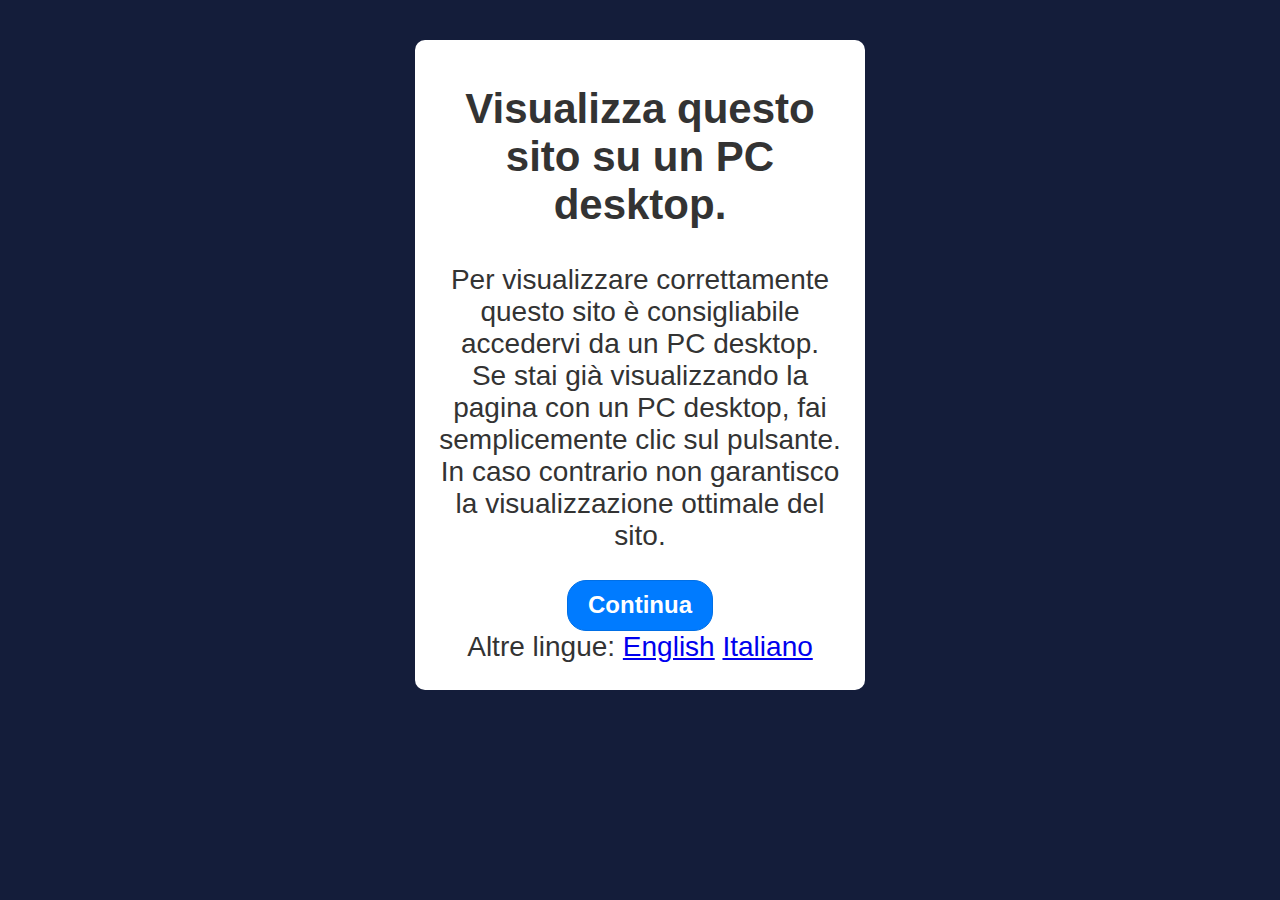
<file: index-i.html>
<!DOCTYPE html>
<html>
    <head>
        <title>Il mio CV</title>
        <link rel="shortcut icon" href="immagini/cv colori.png">
        <link rel="stylesheet" href="css/stile-index.css">
    </head>
    <body>
        <div class="overlay" id="pop">
            <div class="popup-1">
                <h2>Visualizza questo sito su un PC desktop.</h2>
                <p>Per visualizzare correttamente questo sito è consigliabile accedervi da un PC desktop.<br>
                    Se stai già visualizzando la pagina con un PC desktop, fai semplicemente clic sul pulsante. In caso contrario non garantisco la visualizzazione ottimale del sito.</p>
                <a href="index-ita.html"><button" class="bottone" id="bottone"><strong>Continua</strong></button></a>
                <div>Altre lingue: <a href="index.html">English</a> <a href="index-i.html">Italiano</a>
            </div>
        <script src="js/app.js"></script>
    </body>
</html>
</file>
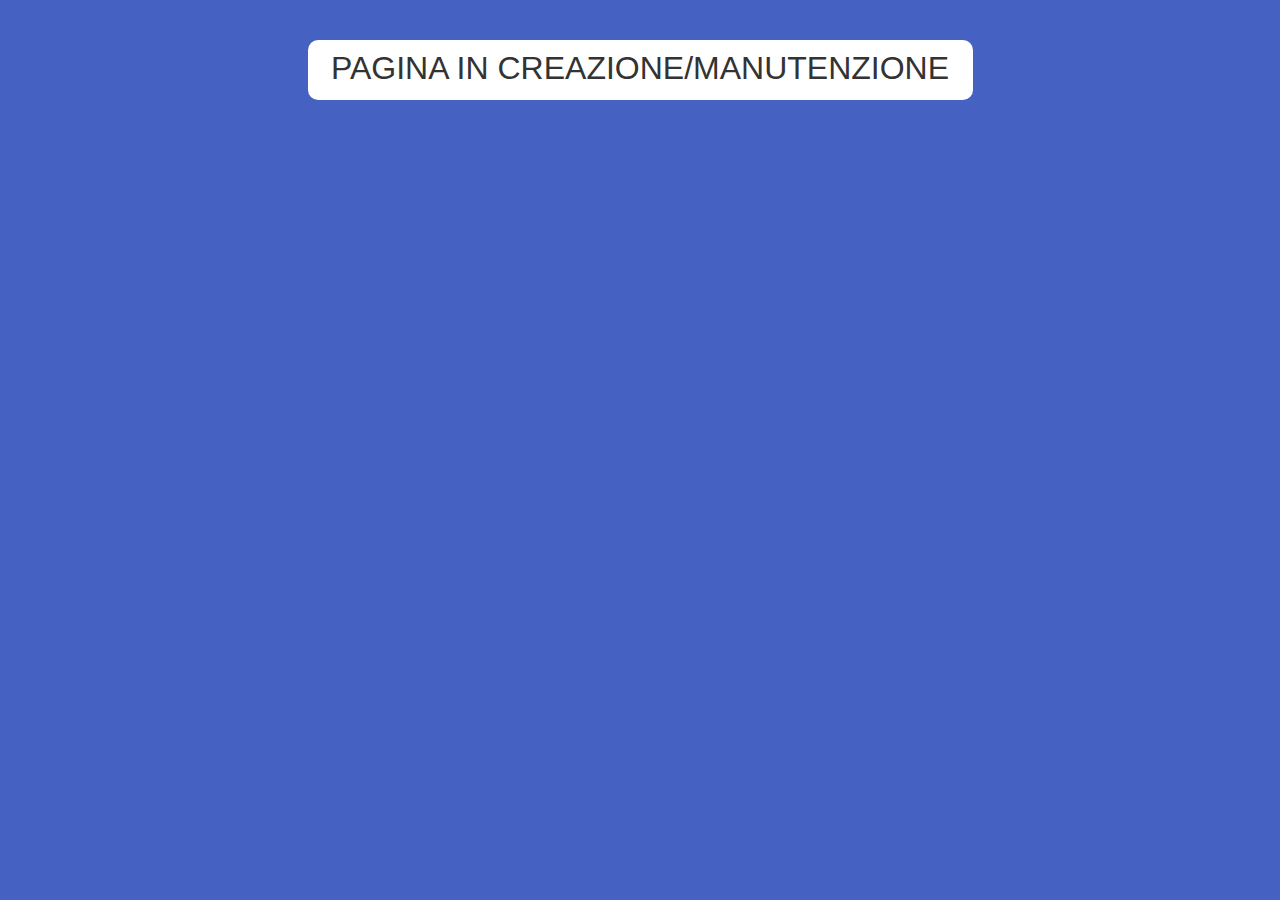
<file: ita-creative-works.html>
<!DOCTYPE html>
<html>
    <head>
        <title>My CV</title>
        <link rel="shortcut icon" href="immagini/cv colori.png">
        <link rel="stylesheet" href="css/it-style.css">
    </head>
    <body>
        <DIV align="center" CLASS="MANUTENZIONE">PAGINA IN CREAZIONE/MANUTENZIONE</DIV>
    </body>
</html>
</file>
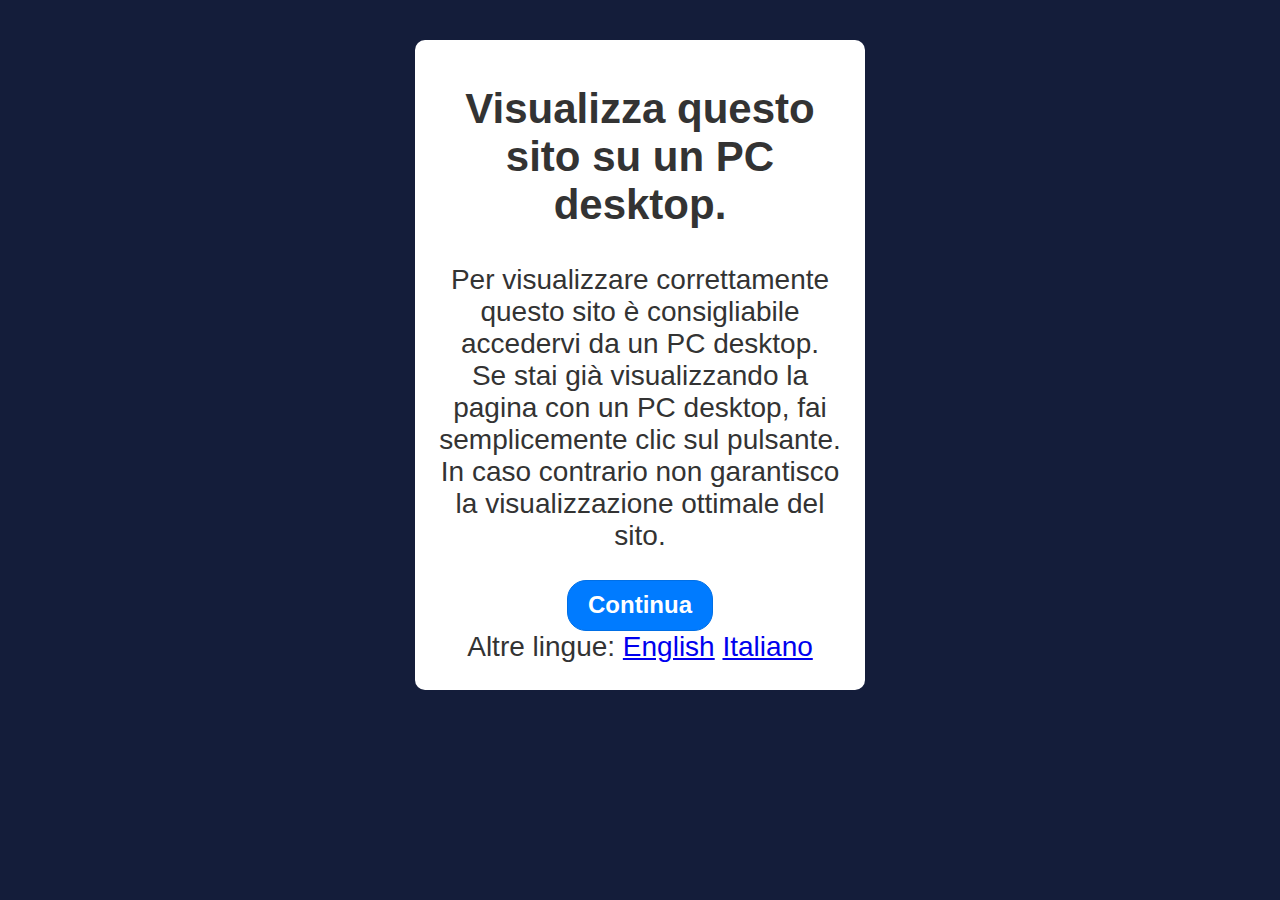
<file: ita-index-1.html>
<!DOCTYPE html>
<html>
    <head>
        <title>Il mio CV</title>
        <link rel="shortcut icon" href="immagini/cv colori.png">
        <link rel="stylesheet" href="css/stile-index.css">
    </head>
    <body>
        <div class="overlay" id="pop">
            <div class="popup-1">
                <h2>Visualizza questo sito su un PC desktop.</h2>
                <p>Per visualizzare correttamente questo sito è consigliabile accedervi da un PC desktop.<br>
                    Se stai già visualizzando la pagina con un PC desktop, fai semplicemente clic sul pulsante. In caso contrario non garantisco la visualizzazione ottimale del sito.</p>
                <a href="ita-index-2.html"><button" class="bottone" id="bottone"><strong>Continua</strong></button></a>
                <div>Altre lingue: <a href="uk-index-1.html">English</a> <a href="ita-index-1.html">Italiano</a>
            </div>
        <script src="js/app.js"></script>
    </body>
</html>
</file>
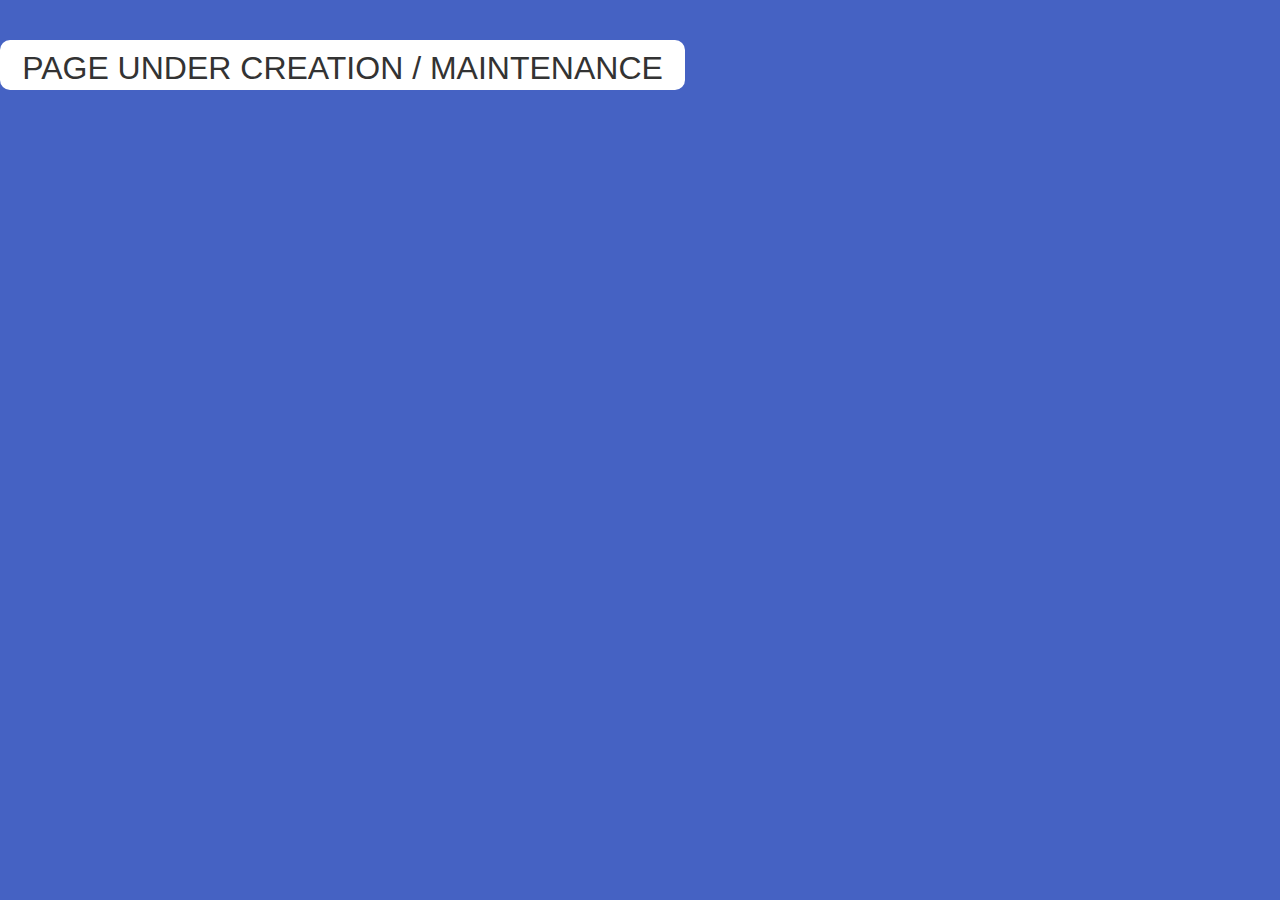
<file: uk-creative-works.html>
<!DOCTYPE html>
<html>
    <head>
        <title>My CV</title>
        <link rel="shortcut icon" href="immagini/cv colori.png">
        <link rel="stylesheet" href="css/uk-style.css">
    </head>
    <body>
        <DIV align="center" CLASS="MANUTENZIONE">PAGE UNDER CREATION / MAINTENANCE</DIV>
    </body>
</html>
</file>
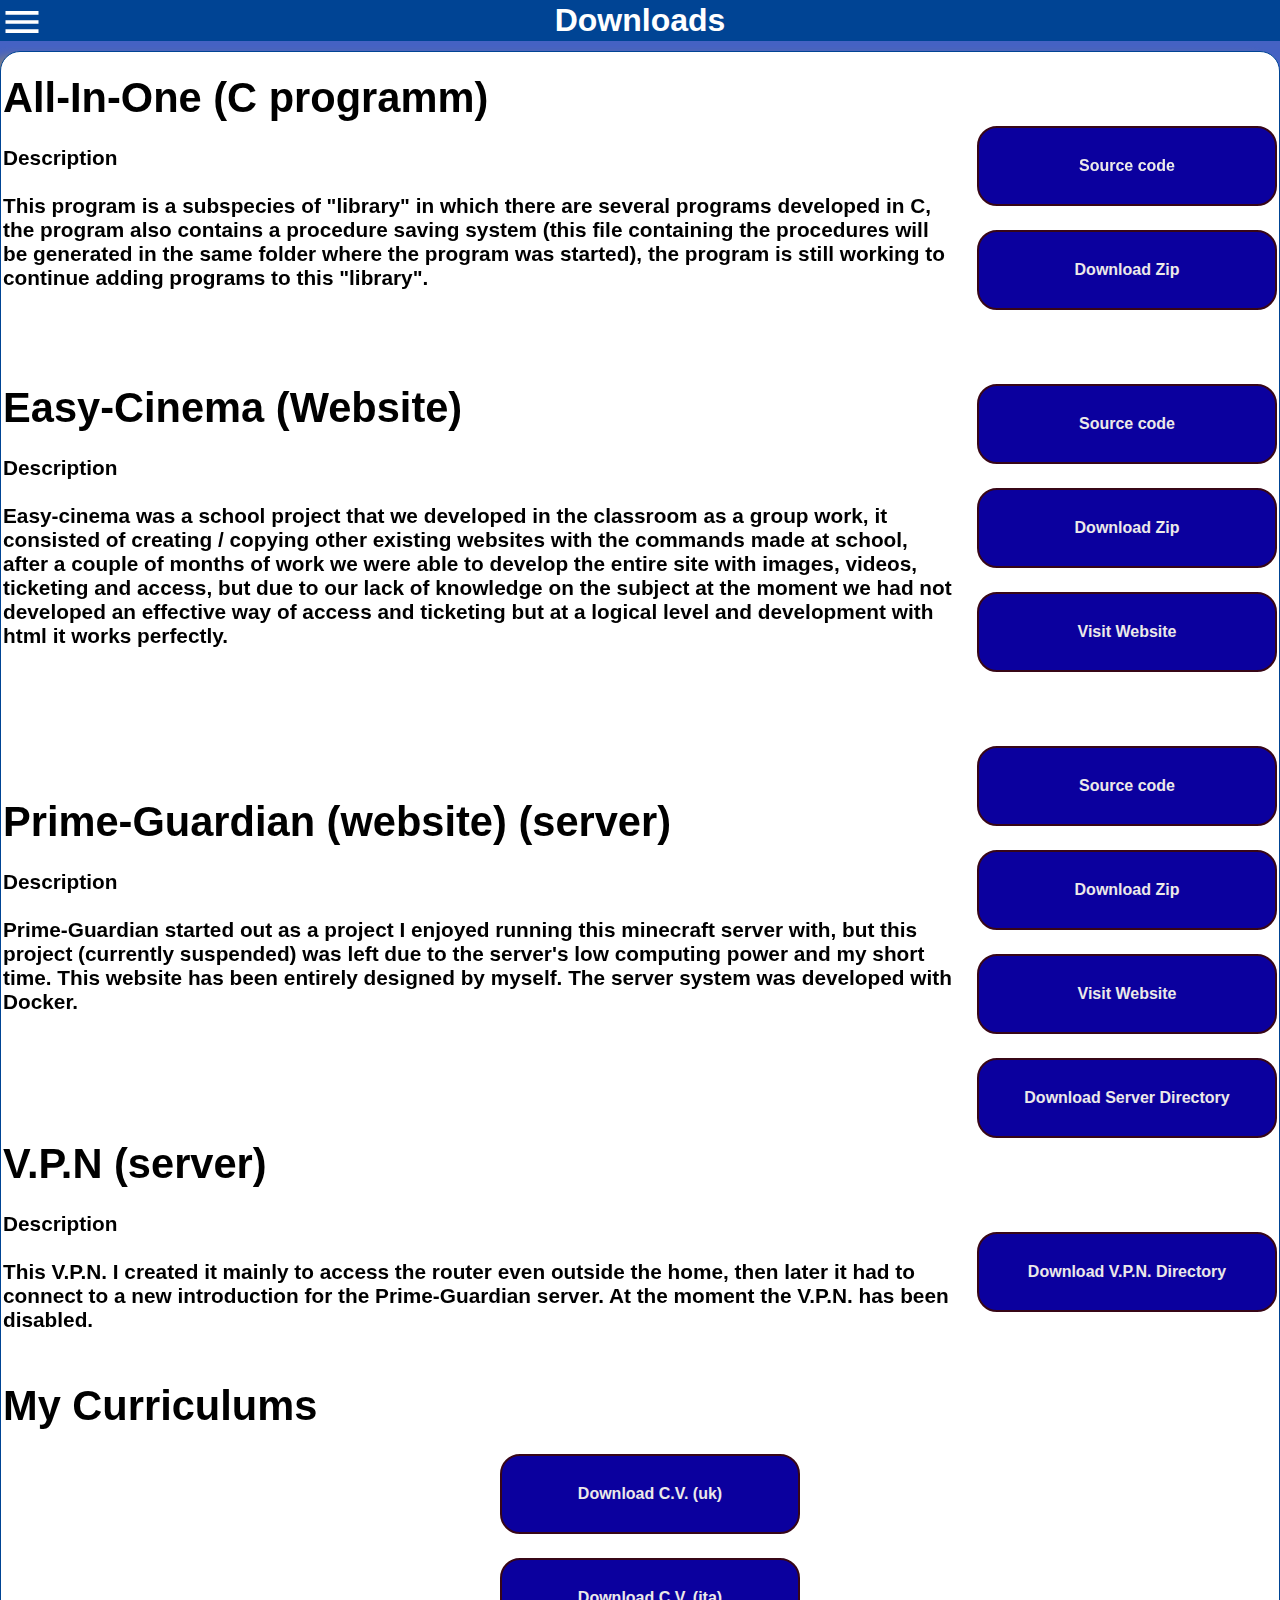
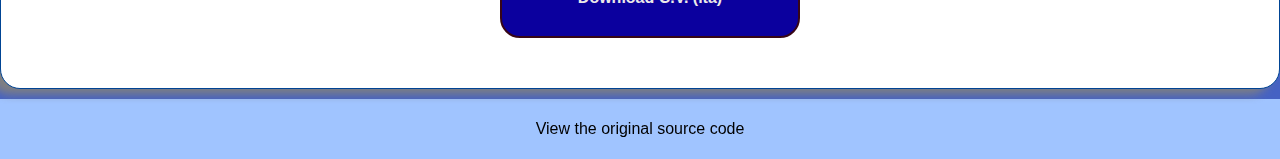
<file: uk-download.html>
<!DOCTYPE html>
<html>
    <head>
        <title>My CV</title>
        <link rel="shortcut icon" href="immagini/cv colori.png">
        <link rel="stylesheet" href="css/uk-style.css">
    </head>
    <body>
        
        </div>
        <header><table border="0">
            <td width="33%"></td>
            <td width="33%" align="center"><h1>Downloads</h1></td>
            <td width="33%"></td>
        </table>
        </header>
        <nav class="menu">
            <input id ="menu__toggle" type="checkbox" class='menu__toggle'/>
            <label for="menu__toggle" class="menu__toggle-label">
              <svg preserveAspectRatio='xMinYMin' viewBox='0 0 24 24'>
                <path d='M3,6H21V8H3V6M3,11H21V13H3V11M3,16H21V18H3V16Z' />
              </svg>
              <svg preserveAspectRatio='xMinYMin' viewBox='0 0 24 24'>
                <path d="M19,6.41L17.59,5L12,10.59L6.41,5L5,6.41L10.59,12L5,17.59L6.41,19L12,13.41L17.59,19L19,17.59L13.41,12L19,6.41Z" />
              </svg>
            </label>
            <ol class='menu__content'>
              <li class="menu-item"><a href="uk-index-2.html">Home</a></li>
              <li class="menu-item"><a href="uk-download.html">Downloads</a></li>
              <li class="menu-item">
                <a>Details:</a>
                <ol class="sub-menu">
                  <li class="menu-item"><a href="uk-education-and-training.html">Education and Training</a></li>
                  <li class="menu-item"><a href="uk-language-skills.html">Language Skills</a></li>
                  <li class="menu-item"><a href="uk-digital-skills.html">Digital Skills</a></li>
                  <li class="menu-item"><a href="uk-creative-works.html">Creative Works</a></li>
                  <li class="menu-item"><a href="uk-hobbies-and-interests.html">Hobbies and Interests</a></li>
                  <li class="menu-item"><a href="uk-organisational-skills.html">Organisational Skills</a></li>
                  <li class="menu-item"><a href="uk-social-and-political-activities.html">Social and Political Activities</a></li>
                </ol>
              </li>
              <li class="menu-item">
                  <a>Languages:</a>
                  <ol class="sub-menu">
                      <li class="menu-item"><a href="ita-index-1.html">Italiano <img src="immagini/bandiere 20px/it.png"></a></li>
                      <li class="menu-item"><a href="uk-index-1.html">English <img src="immagini/bandiere 20px/us.png"></a> </li>
                  </ol>
                </li>
            </ol>
          </nav>
        <div no-home>
            <table border="0">
                <tr>
                    <td><h1>All-In-One (C programm)</h1><br>                
                        <p><strong>Description</strong></p><br>
                        <div>This program is a subspecies of "library" in which there are several programs developed in C, the program also contains a procedure saving system (this file containing the procedures will be generated in the same folder where the program was started), the program is still working to continue adding programs to this "library".</div>
                    </td>
                    <td nowrap><br><br><br><a href="https://github.com/ZELA2000/all-in-one" target="_blank" class="sc">Source code</a><br>
                        <a href="https://github.com/ZELA2000/all-in-one/archive/refs/heads/main.zip" class="sc">Download Zip</a>
                    </td>
                </tr>
                <tr>
                    <td><br><br><h1>Easy-Cinema (Website)</h1><br>                
                        <p><strong>Description</strong></p><br>
                        <div>Easy-cinema was a school project that we developed in the classroom as a group work, it consisted of creating / copying other existing websites with the commands made at school, after a couple of months of work we were able to develop the entire site with images, videos, ticketing and access, but due to our lack of knowledge on the subject at the moment we had not developed an effective way of access and ticketing but at a logical level and development with html it works perfectly.</div>
                    </td>
                    <td nowrap><br><br><br><a href="https://github.com/ZELA2000/easy-cinema" target="_blank" class="sc">Source code</a><br>
                        <a href="https://github.com/ZELA2000/easy-cinema/archive/refs/heads/main.zip" class="sc">Download Zip</a><br>
                        <a href="https://zela2000.github.io/easy-cinema" target="_blank" class="sc">Visit Website</a>
                    </td>
                </tr>
                <tr>
                    <td><h1>Prime-Guardian (website) (server)</h1><br>                
                        <p><strong>Description</strong></p><br>
                        <div>Prime-Guardian started out as a project I enjoyed running this minecraft server with, but this project (currently suspended) was left due to the server's low computing power and my short time. This website has been entirely designed by myself. The server system was developed with Docker.</div>
                    </td>
                    <td nowrap>
                        <br><br><br><a href="https://github.com/prime-guardian/prime-guardian.github.io" target="_blank" class="sc">Source code</a><br>
                        <a href="https://github.com/prime-guardian/prime-guardian.github.io/archive/refs/heads/main.zip" class="sc">Download Zip</a><br>
                        <a href="https://prime-guardian.github.io" target="_blank" class="sc">Visit Website</a><br>
                        <a href="download/mod.zip" download="server prime-guardian (C.V. Gabriele Bovina).zip" class="sc">Download Server Directory</a>
                    </td>
                </tr>
                <tr>
                    <td><h1>V.P.N (server)</h1><br>                
                        <p><strong>Description</strong></p><br>
                        <div>This V.P.N. I created it mainly to access the router even outside the home, then later it had to connect to a new introduction for the Prime-Guardian server. At the moment the V.P.N. has been disabled.</div>
                    </td>
                    <td nowrap>
                        <br><br><br><a href="download/templates.zip" download="V.P.N (C.V. Gabriele Bovina).zip" class="sc">Download V.P.N. Directory</a>
                    </td>
                </tr>
                <tr>
                    <td colspan="2"><br><br><h1>My Curriculums</h1><br>
                        <div align="center"><a href="download/cv uk.pdf" download="C.V. Gabriele Bovina (uk).pdf" class="sc">Download C.V. (uk)</a><br>
                        <a href="download/cv it.pdf" download="C.V. Gabriele Bovina (ita).pdf" class="sc">Download C.V. (ita)</a></div><br><br>
                    </td>
            </table>
        </div>
        <footer class="ar"><a target="_blank" href="https://github.com/ZELA2000/cv">View the original source code</a></footer>
    </body>
</html>
</file>
<file: css/stile-index.css>
.bottone {
    display: inline-block;
    text-align: center;
    white-space: nowrap;
    color: #FFFFFF;
    text-decoration: none;
    line-height: 1.2;
    font-weight: normal;
    font-family: sans-serif;
    font-size: 18px;
    background-color: #007BFF;
    border-radius: 19px;
    padding: 10px 20px;
    border: 1px solid #006FE6;
    cursor: pointer;
}
.bottone:hover {
    background-color: #0063CC;
    border-color: #0056B3;
}
.bottone > strong {
    font-size: 24px;
}
.popup{
	width: 450px;
	height: 650px;
	background: #ffffff;
	margin: 40px auto;
	padding: 10px 20px;
	position: relative;
  font-size: 1.65rem;
  align-items: center;
	color: #333;
    border-radius: 10px;
}

.overlay{
	position: fixed; /* schermo intero*/
	top: 0;
	left: 0;
	right: 0;
	bottom: 0;
  height: 100vh;
	background: rgba(0,0,0,0.7); /* colore sfondo e opcità */
	text-align: center;
  align-items: center;
	display: none; /*cambiaremo in display: none*/
}

#close:hover{
	cursor: pointer;
}
* {
  box-sizing: border-box;
}
body{
    color: #ffffff;
    display: grid;
    grid-template-columns: 1fr 1fr;
    grid-template-rows: repeat(12, 1fr);
    height: 95vh;
    gap: 10px;
    margin: 0px;
    font-family: Arial, Helvetica, sans-serif;
    background-color: #4562c3;
    padding: 0;
  }
.popup-1{
    width: 450px;
	height: 650px;
	background: #ffffff;
	margin: 40px auto;
	padding: 10px 20px;
	position: relative;
  font-size: 1.75rem;
  align-items: center;
	color: #333;
    border-radius: 10px;
}
</file>
<file: css/it-style.css>
.MANUTENZIONE{
    width: 625px;
	height: 40px;
	background: #ffffff;
	margin: 40px auto;
	padding: 10px 20px;
	position: relative;
  font-size: 2.0rem;
  align-items: center;
	color: #333;
    border-radius: 10px;
}
body{
    font-family: Arial, Helvetica, sans-serif;
    background-color: #4562c3;
}
</file>
<file: css/uk-style.css>
body{
    font-family: Arial, Helvetica, sans-serif;
    background-color: #4562c3;
}
@import url('https://fonts.googleapis.com/css2?family=Montserrat:wght@700&display=swap');
*{
  padding: 0;
  margin: 0;
  box-sizing: border-box;
  font-family: 'Montserrat', sans-serif;
}
body{
  color: #ffffff;
  display: grid;
  grid-template-columns: 1fr 1fr;
  grid-template-rows: repeat(12, 1fr);
  height: 95vh;
  gap: 10px;
  margin: 0px;
}
header{
  background-color: #004494;
  grid-column: 1/-1;
  grid-row: 1/2;
  display: grid;
  border-radius: 0px;
}
.aside{
  background-color: #ffffff;
  grid-column: 1/2;
  grid-row: 2/12;
  display: grid;
  border-radius: 20px;
  place-content: center;
  border: 1px solid #004494;
  justify-content: center;
  align-items: center;
  font-weight: bold;
  font-size: 1.3rem;
  position:static;
  width: 1025px;
  height: 370px;
  box-shadow: -10px 5px 10px gray;
  margin-left: 20px;
  color:#000000;
}
div[no-home]{
  background-color: #ffffff;
  grid-column: 1/-1;
  display: grid;
  border-radius: 20px;
  place-content: center;
  border: 1px solid #004494;
  justify-content: center;
  align-items: center;
  font-weight: bold;
  font-size: 1.3rem;
  position:static;
  width: 100%;
  height: 100%;
  box-shadow: -10px 5px 10px gray;
  color:#000000;
  z-index: 1;
}
section{
  background-color: #004494;
  grid-column: 2/3;
  grid-row: 2/12;
  flex-direction: column;
  border: 1px solid #004494;
  padding: 10px;
  gap: 10px;
  display: flex;
  justify-content: center;
  align-items: center;
  font-weight: bold;
  font-size: 2rem;
  position:static;
  width: 400px;
  height: 370px;
  box-shadow: -10px 5px 10px gray;
  margin-left: 20px;
  border-radius: 20px;
}
article{
  background-color: #ffffff;
  color:#000000;
  height: 100%;
  display: flex;
  place-content: center;
  border: 2px solid #370617;
   display: flex;
  justify-content: center;
  align-items: center;
  font-weight: bold;
  font-size: 1rem;
  position:static;
  width: 300px;
  height: 400px;
  margin-left: 20px;
  border-radius: 20px;
}
.sc{
  background-color: #0b009e;
  color:#ffffff;
  height: 100%;
  display: flex;
  place-content: center;
  border: 2px solid #370617;
   display: flex;
  justify-content: center;
  align-items: center;
  font-weight: bold;
  font-size: 1rem;
  position:static;
  width: 300px;
  height: 80px;
  margin-left: 20px;
  border-radius: 20px;
}

.ar a[href] {
  color: rgb(0, 0, 0);
  position: relative;
  text-decoration: none;
}
.ar a[href]:hover:after {
  transform: scaleX(1);
}
.ar a[href]:after {
  content: '';
  position: absolute;
  top: 100%;
  height: 4px;
  background: rgb(0, 0, 0);
  left: 0;
  right: 0;
  transition: transform 0.15s;
  transform-origin: left;
  transform: scaleX(0);
}
footer{
  background-color: #a0c4ff;
  height: 60px;
  grid-column: 1/-1;
  display: grid;
  place-content: center;
  position: static;
}
table{
    table-layout: auto;
}
.popup{
	width: 450px;
	height: 600px;
	background: #ffffff;
	margin: 40px auto;
	padding: 10px 20px;
	position: relative;
  font-size: 2.0rem;
  align-items: center;
	color: #333;
    border-radius: 10px;
}

.overlay{
	position: fixed; /* schermo intero*/
	top: 0;
	left: 0;
	right: 0;
	bottom: 0;
  height: 100vh;
	background: rgba(0,0,0,0.7); /* colore sfondo e opcità */
	text-align: center;
  align-items: center;
	display: none; /*cambiaremo in display: none*/
}

#close:hover{
	cursor: pointer;
}
* {
  box-sizing: border-box;
}
html,
body {
  margin: 0;
  min-height: 100vh;
  padding: 0;
}
html:before,
body:before {
  bottom: 0;
  content: '';
  height: 100vh;
  left: 0;
  position: fixed;
  top: 0;
  right: 0;
  width: 100vw;
}
svg {
  cursor: pointer;
  height: 44px;
  width: 44px;
}
svg path {
  fill: #fff;
}
ol {
  list-style-type: none;
}
a[href] {
  color: rgb(235, 233, 233);
  position: relative;
  text-decoration: none;
}
a[href]:hover:after {
  transform: scaleX(1);
}
a[href]:after {
  content: '';
  position: absolute;
  top: 100%;
  height: 4px;
  background: #fff;
  left: 0;
  right: 0;
  transition: transform 0.15s;
  transform-origin: left;
  transform: scaleX(0);
}
.menu {
  position: fixed;
  width: 400px;
  z-index: 5;
}
.menu__content {
  color: #fff;
  margin: 0;
  padding: 0 0 25px 0;
  position: absolute;
  right: 100%;
  top: 0;
  width: 400px;
  z-index: 5;
}
.menu__toggle-label {
  height: 44px;
  left: 0;
  position: absolute;
  width: 44px;
  z-index: 5;
}
.menu__toggle-label svg {
  left: 0;
  position: absolute;
  top: 0;
  transition: transform 0.15s;
  z-index: 5;
}
.menu__toggle-label svg:nth-of-type(2) {
  left: 400px;
  transform: scale(0);
  z-index: 5;
}
.menu__toggle {
  opacity: 0;
  position: fixed;
  z-index: 5;
}
.menu__toggle:checked ~ .menu__toggle-label {
  background: rgba(0,0,0,0.8);
  height: 100vh;
  left: 0;
  position: fixed;
  top: 0;
  transition: background 0.15s;
  width: 100vw;
  z-index: 5;
}
.menu__toggle:checked ~ .menu__toggle-label svg:nth-of-type(1) {
  transform: scale(0);
  z-index: 5;
}
.menu__toggle:checked ~ .menu__toggle-label svg:nth-of-type(2) {
  left: 400px;
  transform: scale(1);
  transition: transform 0.15s;
  transition-delay: 0.925s;
  z-index: 5;
}
.menu__toggle:checked ~ .menu__content {
  transform: translate(100%, 0);
  z-index: 5;
}
.menu__toggle:checked ~ .menu__content .menu-item {
  transform: translateX(0);
  transition: transform 0.15s cubic-bezier(0.175, 0.885, 0.32, 1.275), border-color 0.15s;
  z-index: 5;
}
.menu__toggle:checked ~ .menu__content .menu-item:nth-of-type(1) {
  border-color: #0b009e;
  z-index: 5;
}
.menu__toggle:checked ~ .menu__content .menu-item:nth-of-type(1) a[href]:after {
  background: #0b009e;
  z-index: 5;
}
.menu__toggle:checked ~ .menu__content .menu-item:nth-of-type(2) {
  border-color: #2e31b9;
  z-index: 5;
}
.menu__toggle:checked ~ .menu__content .menu-item:nth-of-type(2) a[href]:after {
  background: #2e31b9;
  z-index: 5;
}
.menu__toggle:checked ~ .menu__content .menu-item:nth-of-type(3) {
  border-color: #4562c3;
  z-index: 5;
}
.menu__toggle:checked ~ .menu__content .menu-item:nth-of-type(3) a[href]:after {
  background: #4562c3;
  z-index: 5;
}
.menu__toggle:checked ~ .menu__content .menu-item:nth-of-type(4) {
  border-color: #6677d7;
  z-index: 5;
}
.menu__toggle:checked ~ .menu__content .menu-item:nth-of-type(4) a[href]:after {
  background: #6677d7;
  z-index: 5;
}

.menu__toggle:checked ~ .menu__content .menu-item:nth-of-type(1) {
  transition-delay: 0.225s, 0.875s;
  z-index: 5;
}
.menu__toggle:checked ~ .menu__content .menu-item:nth-of-type(2) {
  transition-delay: 0.275s, 0.875s;
  z-index: 5;
}
.menu__toggle:checked ~ .menu__content .menu-item:nth-of-type(3) {
  transition-delay: 0.325s, 0.875s;
  z-index: 5;
}
.menu__toggle:checked ~ .menu__content .menu-item:nth-of-type(3) .menu-item:nth-of-type(1) {
  transition-delay: 0.375s, 0.875s;
  z-index: 5;
}
.menu__toggle:checked ~ .menu__content .menu-item:nth-of-type(3) .menu-item:nth-of-type(2) {
  transition-delay: 0.425s, 0.875s;
  z-index: 5;
}
.menu__toggle:checked ~ .menu__content .menu-item:nth-of-type(3) .menu-item:nth-of-type(3) {
  transition-delay: 0.475s, 0.875s;
  z-index: 5;
}
.menu__toggle:checked ~ .menu__content .menu-item:nth-of-type(4) {
  transition-delay: 0.525s, 0.875s;
  z-index: 5;
}
.menu__toggle:checked ~ .menu__content .menu-item:nth-of-type(4) .menu-item:nth-of-type(1) {
  transition-delay: 0.575s, 0.875s;
  z-index: 5;
}
.menu__toggle:checked ~ .menu__content .menu-item:nth-of-type(4) .menu-item:nth-of-type(2) {
  transition-delay: 0.625s, 0.875s;
  z-index: 5;
}
.menu__toggle:checked ~ .menu__content .menu-item:nth-of-type(4) .menu-item:nth-of-type(3) {
  transition-delay: 0.675s, 0.875s;
  z-index: 5;
}
.menu__toggle:checked ~ .menu__content .menu-item:nth-of-type(5) {
  transition-delay: 0.725s, 0.875s;
  z-index: 5;
}
.menu__content > .menu-item {
  border-left: 10px solid transparent;
  z-index: 5;
}
.menu__content > .menu-item > a {
  line-height: 44px;
  min-width: 60px;
  z-index: 5;
}
.sub-menu {
  padding: 0 0 0 44px;
  z-index: 5;
}
.menu-item {
  line-height: 44px;
  min-height: 44px;
  padding: 0 12px;
  transform: translateX(-100%);
  z-index: 5;
}
.menu-item .menu-item {
  transform: translateX(-150%);
  z-index: 5;
}
.MANUTENZIONE{
  width: 685px;
	height: 50px;
	background: #ffffff;
	margin: 40px auto;
	padding: 10px 20px;
	position: relative;
  font-size: 2.0rem;
  align-items: center;
  align-content: center;
  align-self: center;
	color: #333;
    border-radius: 10px;
}
</file>
